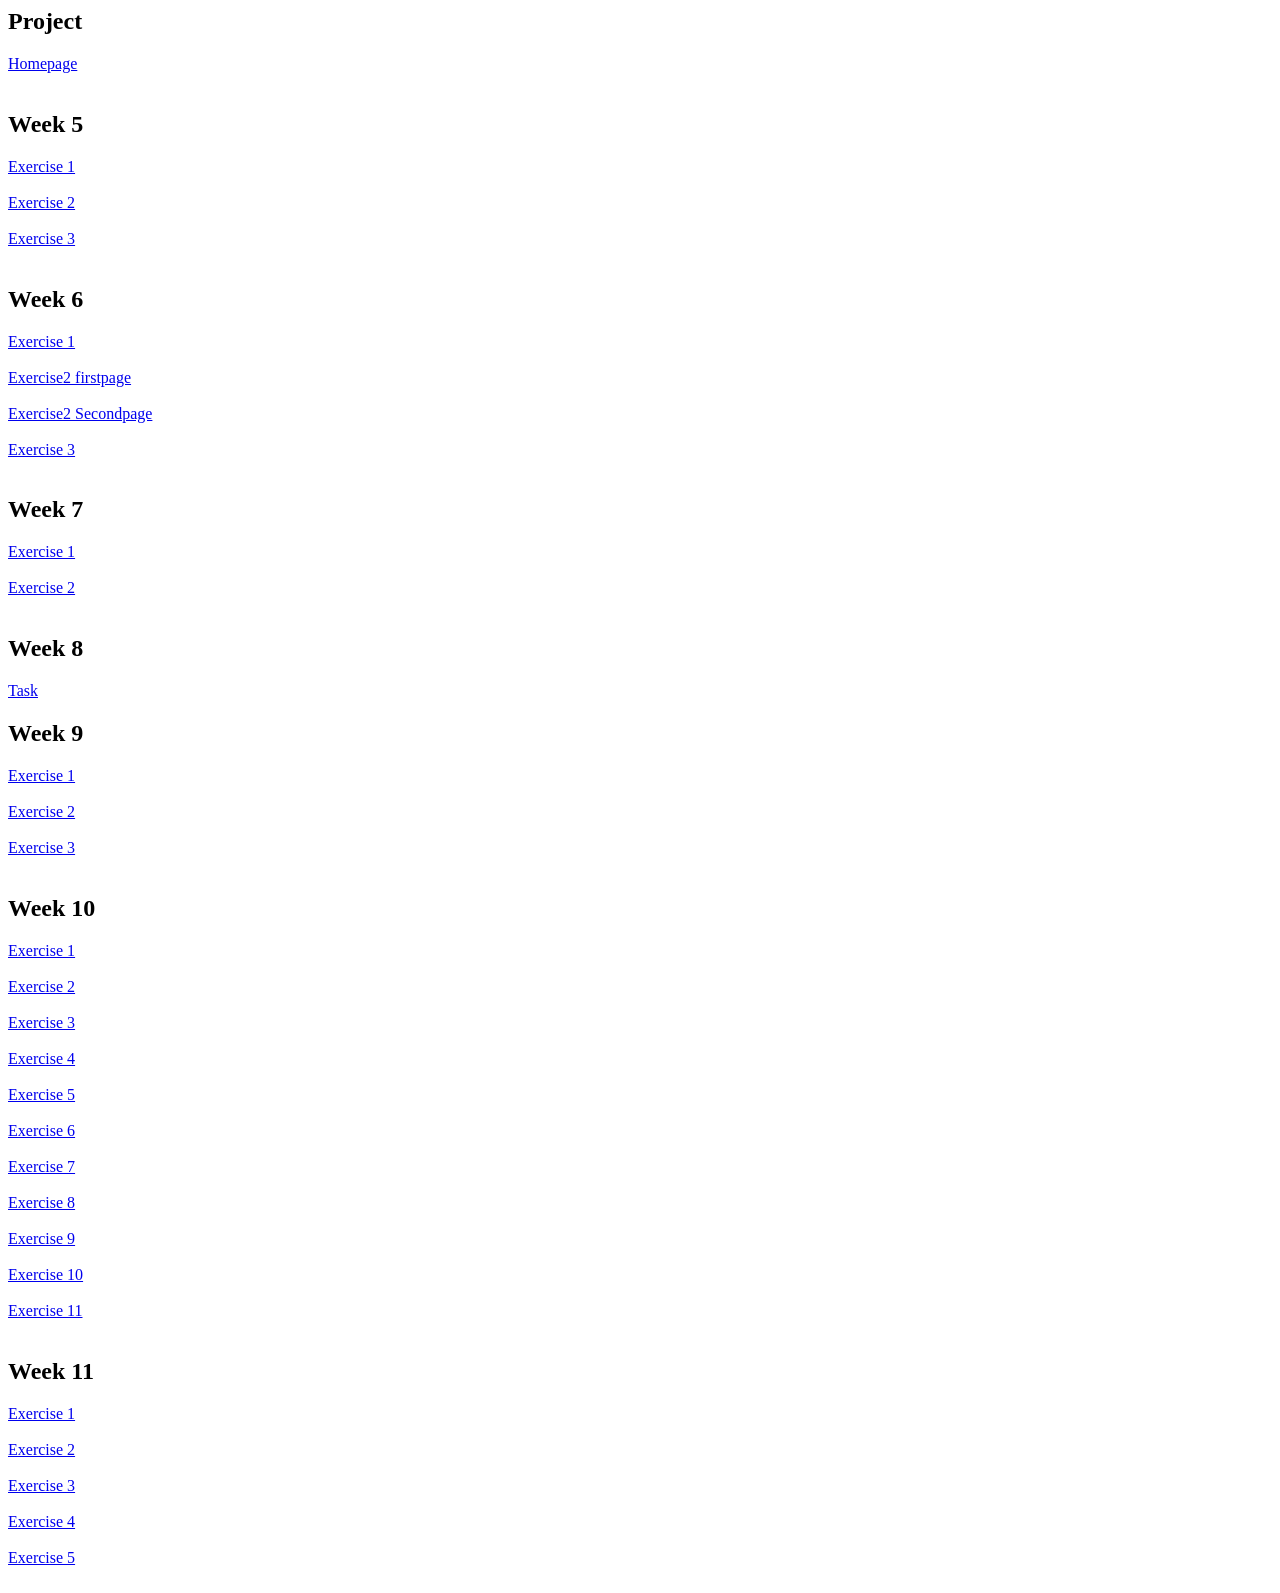
<file: index.html>
<html>
    <body>
        <TITLE>Portfolio</TITLE>
        <h2> Project </h2>
        <a href="htmlproject/index.html">Homepage</a><br><br>
        <h2> Week 5</h2>
        <a href="week5/week5ex1.html">Exercise 1</a><br><br>
        <a href="week5/week5ex2.html">Exercise 2</a><br><br>
        <a href="week5/weeek5ex3.html">Exercise 3</a><br><br>
        <h2> Week 6</h2>
        <a href="week6/week6ex1.html">Exercise 1</a><br><br>
        <a href="week6/home.htmlwe6.html">Exercise2 firstpage</a><br><br>
        <a href="week6/about.html">Exercise2 Secondpage</a><br><BR>
        <a href="week6/table.html">Exercise 3</a><br><br>
        <h2> Week 7</h2>
        <a href="week7/week7ex1.html">Exercise 1</a><br><br>
        <a href="week7/week7ex2.html">Exercise 2</a><br><br>
        <h2> Week 8</h2>
        <a href="week8/index.html">Task </a>
        <h2> Week 9</h2>
        <a href="week9/1.html">Exercise 1</a><br><br>
        <a href="week9/2.html">Exercise 2</a><br><br>
        <a href="week9/3.html">Exercise 3</a><br><br>
        <h2> Week 10</h2>
        <a href="week10/1.html">Exercise 1</a><br><br>
        <a href="week10/2.html">Exercise 2</a><br><br>
        <a href="week10/3.html">Exercise 3</a><br><br>
        <a href="week10/4.html">Exercise 4</a><br><br>
        <a href="week10/5.html">Exercise 5</a><br><br>
        <a href="week10/6.html">Exercise 6</a><br><br>
        <a href="week10/7.html">Exercise 7</a><br><br>
        <a href="week10/8.html">Exercise 8</a><br><br>
        <a href="week10/9.html">Exercise 9</a><br><br>
        <a href="week10/10.html">Exercise 10</a><br><br>
        <a href="week10/11.html">Exercise 11</a><br><br>
        <h2> Week 11</h2>
        <a href="week11/1.html">Exercise 1</a><br><br>
        <a href="week11/2.html">Exercise 2</a><br><br>
        <a href="week11/3.html">Exercise 3</a><br><br>
        <a href="week11/4.html">Exercise 4</a><br><br>
        <a href="week11/5.html">Exercise 5</a><br><br>
        
    </body>
</html>
</file>
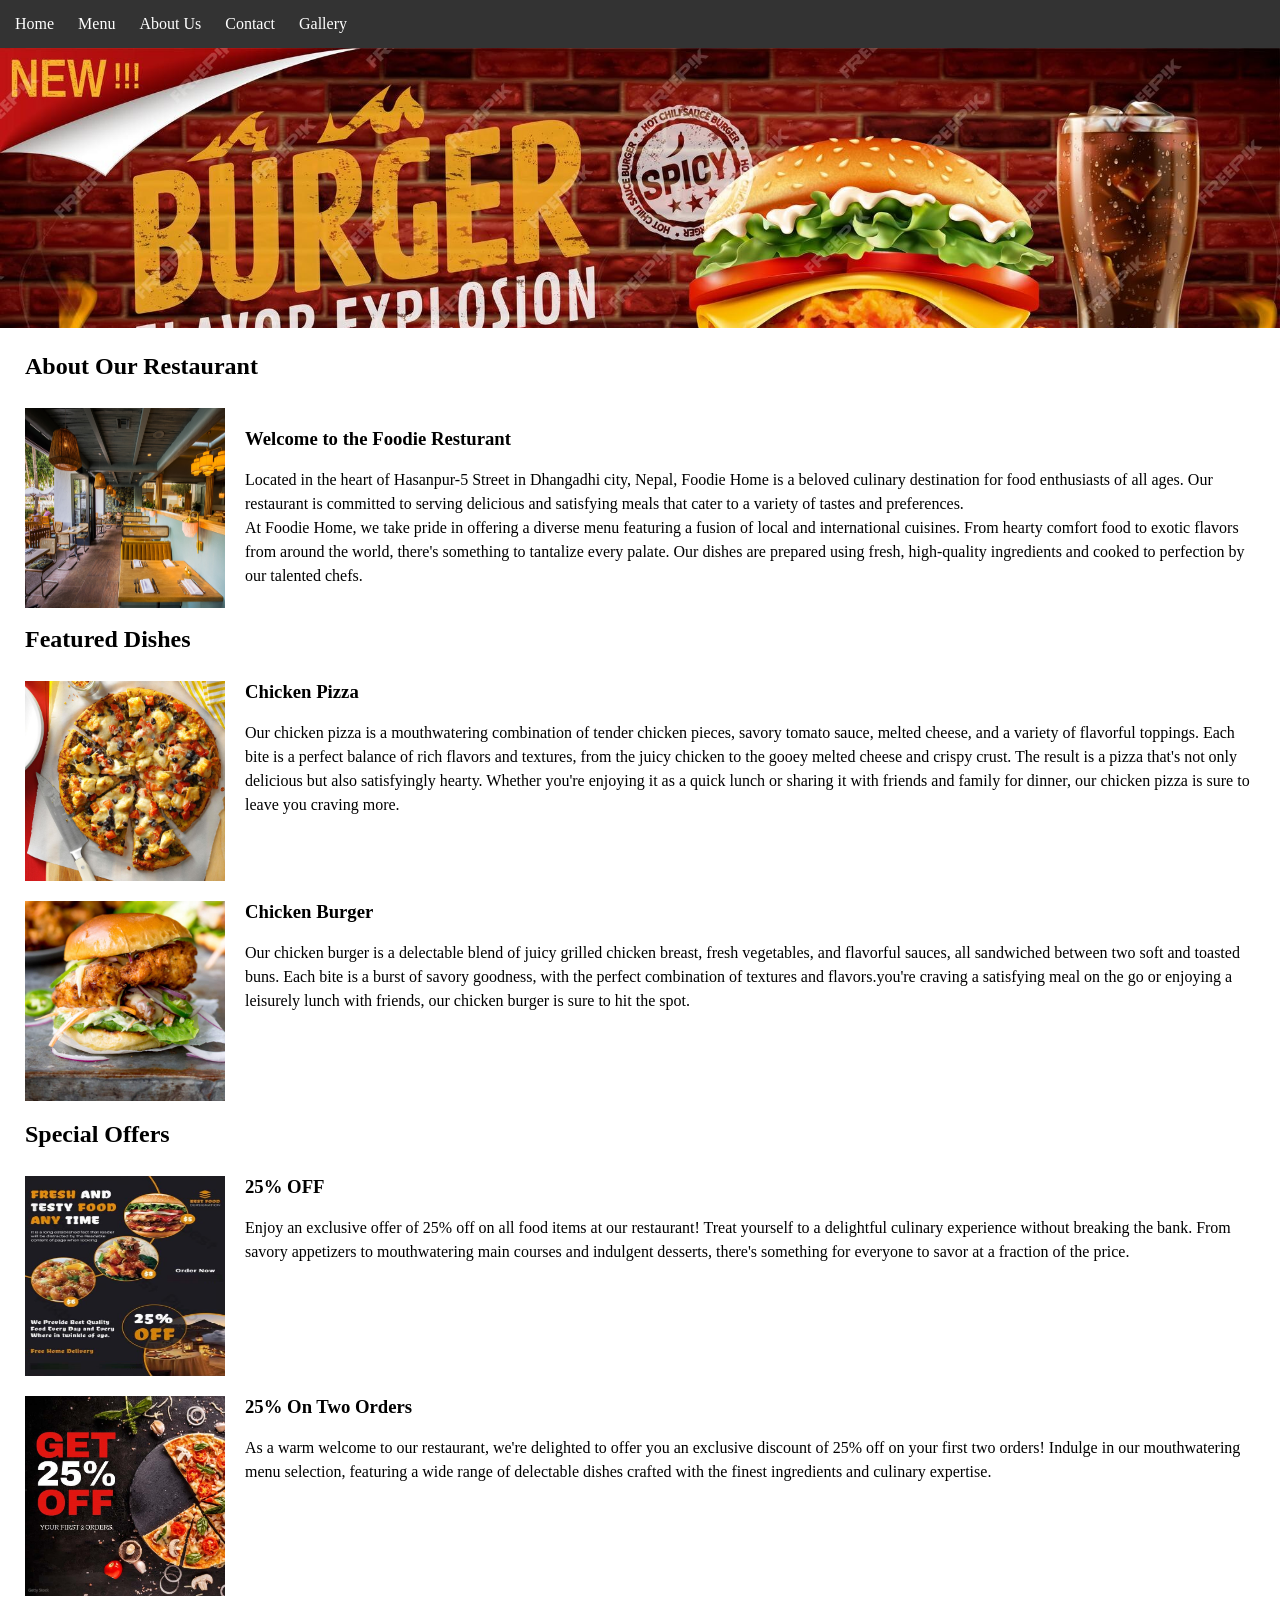
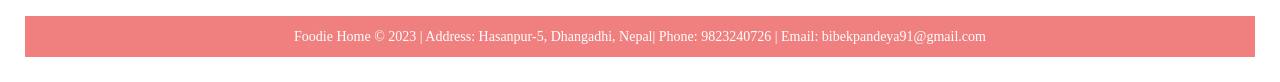
<file: htmlproject/index.html>
<!DOCTYPE html>
<html lang="en">
<head>
    <meta charset="UTF-8">
    <meta name="viewport" content="width=device-width, initial-scale=1.0">
    <title>Foodie Home</title>
    <link rel="stylesheet" href="styles.css"> <!-- Link to your CSS file -->
</head>
<body>

<!-- Navigation Bar -->
<nav>
    <ul>
        <li><a href="index.html">Home</a></li>
        <li><a href="menu.html">Menu</a></li>
        <li><a href="aboutUs.html">About Us</a></li>
        <li><a href="contact.html">Contact</a></li>
        <li><a href="gallery.html">Gallery</a></li>
    </ul>
</nav>

<!-- Banner with Welcome Message -->
<div class="banner">
</div>

<!-- Main content section -->
<div class="main-content">
    <h2>About Our Restaurant</h2><br>
    <div class="about-section">
        <img src="restaurant.jpeg" alt="Foodie Home Restaurant">
        <div class="about-text">
            <h3>Welcome to the Foodie Resturant</h3><br>
            <p>Located in the heart of Hasanpur-5 Street in Dhangadhi city, Nepal, Foodie Home is a beloved culinary destination for food enthusiasts of all ages. Our restaurant is committed to serving delicious and satisfying meals that cater to a variety of tastes and preferences.</p>
            <p>At Foodie Home, we take pride in offering a diverse menu featuring a fusion of local and international cuisines. From hearty comfort food to exotic flavors from around the world, there's something to tantalize every palate. Our dishes are prepared using fresh, high-quality ingredients and cooked to perfection by our talented chefs.</p>
        </div>
    </div><br>

 <h2>Featured Dishes</h2><br>
 <div class="dish">
    <img src="chicken.jpg" width="350" alt="Featured Dish 1">
    <div class="dish-details">
        <h3>Chicken Pizza</h3><br>
        <p>Our chicken pizza is a mouthwatering combination of tender chicken pieces, savory tomato sauce, melted cheese, and a variety of flavorful toppings. Each bite is a perfect balance of rich flavors and textures, from the juicy chicken to the gooey melted cheese and crispy crust.
            The result is a pizza that's not only delicious but also satisfyingly hearty. Whether you're enjoying it as a quick lunch or sharing it with friends and family for dinner, our chicken pizza is sure to leave you craving more.</p>
    </div>


    </div>
    <div class="dish">
        <img src="burger.jpg" width="350"alt="Featured Dish 2">
        <div class="dish-details">
            <h3>Chicken Burger</h3><br>
        <p >Our chicken burger is a delectable blend of juicy grilled chicken breast, fresh vegetables, and flavorful sauces, all sandwiched between two soft and toasted buns. Each bite is a burst of savory goodness, with the perfect combination of textures and flavors.you're craving a satisfying meal on the go or enjoying a leisurely lunch with friends, our chicken burger is sure to hit the spot.

        </p><br><br><br>
        </div>
    </div>
    
    <!-- Special Offers -->
    <h2>Special Offers</h2><br>
 <div class="special-offers">
    <div class="offer">
        <img src="discount1.jpg" alt="Offer 1">
        <div class="offer-text">
            <h3>25% OFF</h3><br>
            <p>Enjoy an exclusive offer of 25% off on all food items at our restaurant! Treat yourself to a delightful culinary experience without breaking the bank. From savory appetizers to mouthwatering main courses and indulgent desserts, there's something for everyone to savor at a fraction of the price.</p>
        </div>
    </div>
    <div class="offer">
        <img src="discount2.jpg" alt="Offer 2">
        <div class="offer-text">
            <h3>25% On Two Orders</h3><br>
            <p>As a warm welcome to our restaurant, we're delighted to offer you an exclusive discount of 25% off on your first two orders! Indulge in our mouthwatering menu selection, featuring a wide range of delectable dishes crafted with the finest ingredients and culinary expertise.</p>
        </div>
    </div>
    <!-- Add more offers as needed -->
 </div>

    

<!-- Footer -->
<footer>
    <p>Foodie Home &copy; 2023 | Address: Hasanpur-5, Dhangadhi, Nepal| Phone: 9823240726 | Email: bibekpandeya91@gmail.com</p>
</footer>

</body>
</html>
</file>
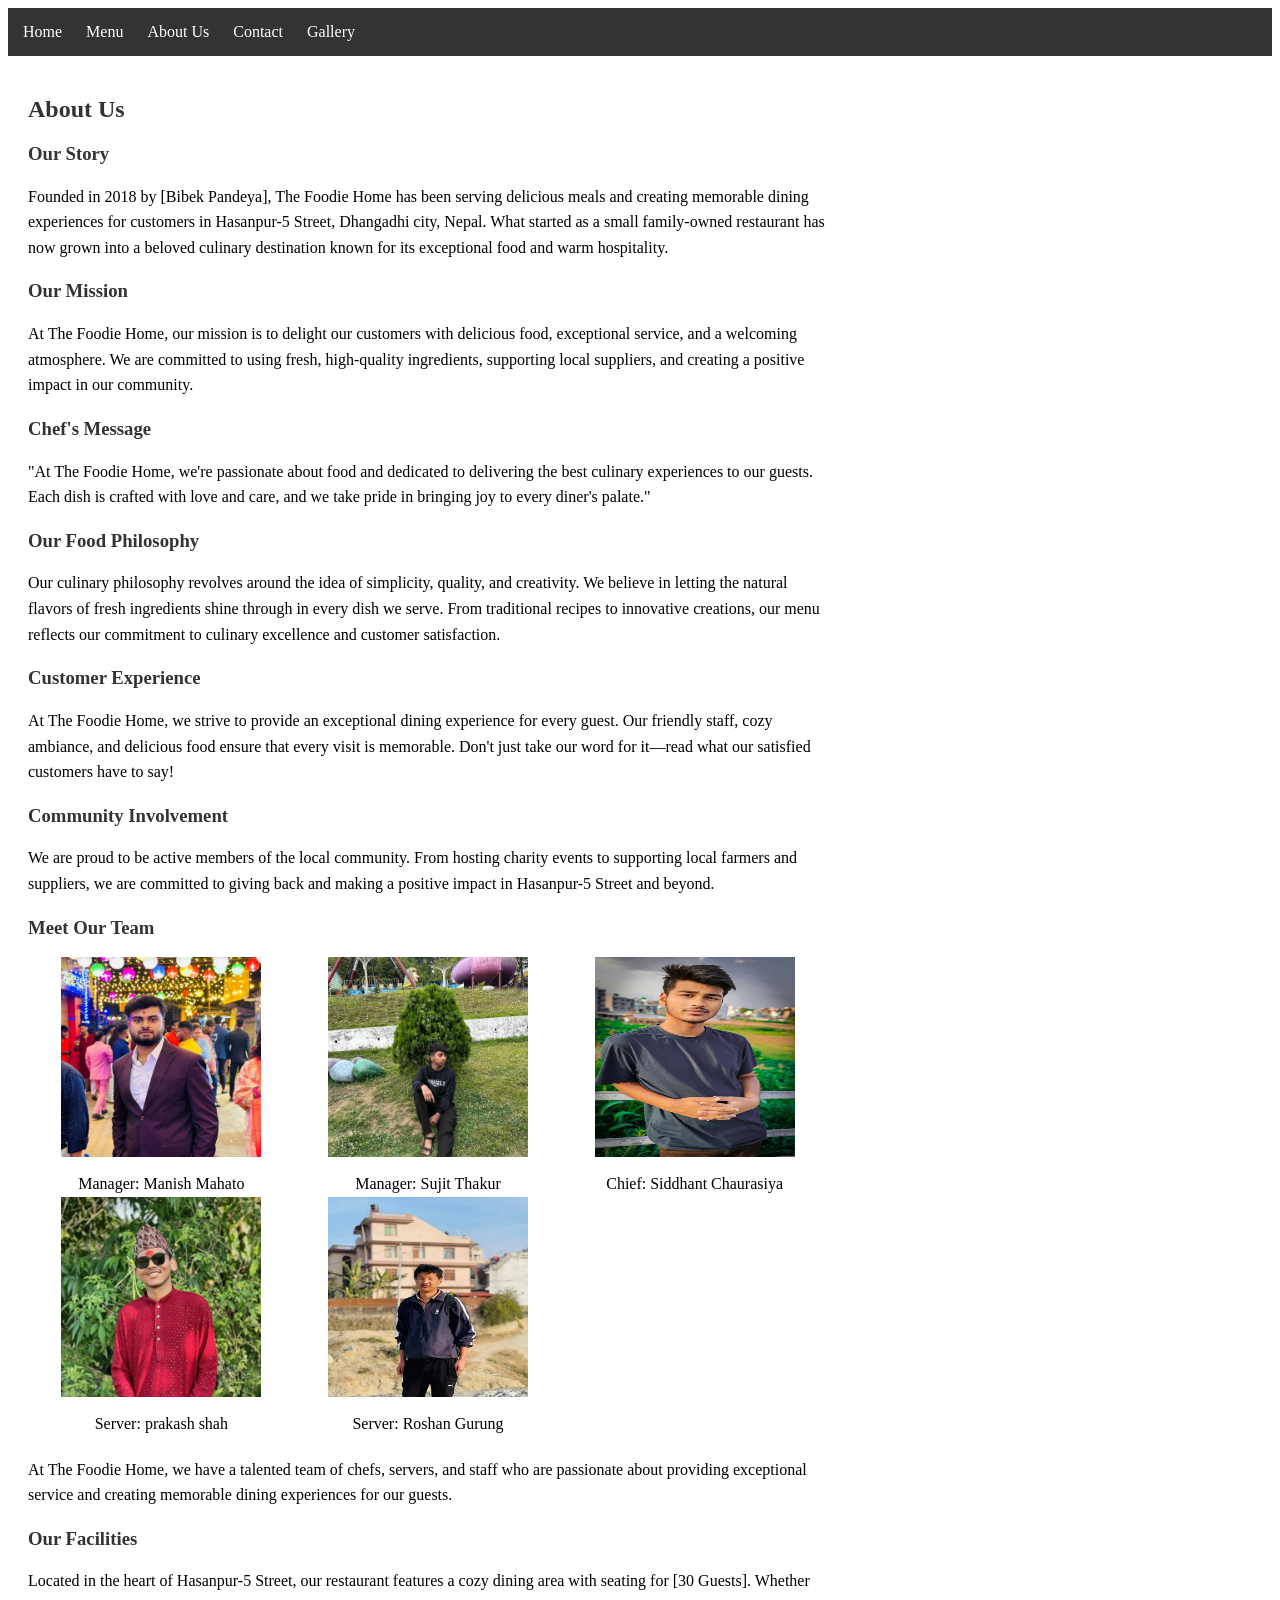
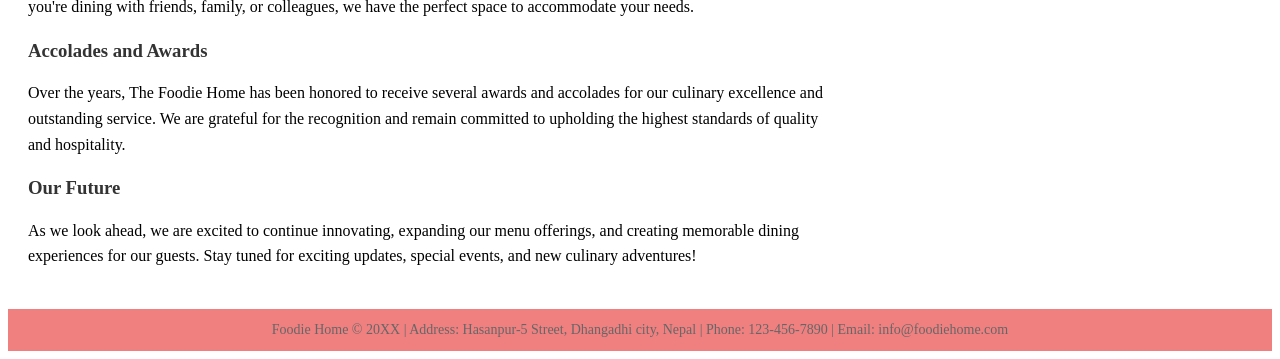
<file: htmlproject/aboutUs.html>
<!DOCTYPE html>
<html lang="en">
<head>
    <meta charset="UTF-8">
    <meta name="viewport" content="width=device-width, initial-scale=1.0">
    <title>About Us - The Foodie Home</title>
    <link rel="stylesheet" href="styles2.css"> <!-- Link to your CSS file -->
</head>
<nav>
    <ul>
        <li><a href="index.html">Home</a></li>
        <li><a href="menu.html">Menu</a></li>
        <li><a href="aboutUs.html">About Us</a></li>
        <li><a href="contact.html">Contact</a></li>
        <li><a href="gallery.html">Gallery</a></li>
    </ul>
</nav>

<body>
<!-- Main Content - About Us -->
<div class="main-content">
    <h2>About Us</h2>

    <!-- Restaurant Story -->
    <h3>Our Story</h3>
    <p>Founded in 2018 by [Bibek Pandeya], The Foodie Home has been serving delicious meals and creating memorable dining experiences for customers in Hasanpur-5 Street, Dhangadhi city, Nepal. What started as a small family-owned restaurant has now grown into a beloved culinary destination known for its exceptional food and warm hospitality.</p>

    <!-- Mission and Values -->
    <h3>Our Mission</h3>
    <p>At The Foodie Home, our mission is to delight our customers with delicious food, exceptional service, and a welcoming atmosphere. We are committed to using fresh, high-quality ingredients, supporting local suppliers, and creating a positive impact in our community.</p>

    <!-- Chef's Message -->
    <h3>Chef's Message</h3>
    <p>"At The Foodie Home, we're passionate about food and dedicated to delivering the best culinary experiences to our guests. Each dish is crafted with love and care, and we take pride in bringing joy to every diner's palate."</p>

    <!-- Food Philosophy -->
    <h3>Our Food Philosophy</h3>
    <p>Our culinary philosophy revolves around the idea of simplicity, quality, and creativity. We believe in letting the natural flavors of fresh ingredients shine through in every dish we serve. From traditional recipes to innovative creations, our menu reflects our commitment to culinary excellence and customer satisfaction.</p>

    <!-- Customer Experience -->
    <h3>Customer Experience</h3>
    <p>At The Foodie Home, we strive to provide an exceptional dining experience for every guest. Our friendly staff, cozy ambiance, and delicious food ensure that every visit is memorable. Don't just take our word for it—read what our satisfied customers have to say!</p>
    <!-- Testimonials can be included here -->

    <!-- Community Involvement -->
    <h3>Community Involvement</h3>
    <p>We are proud to be active members of the local community. From hosting charity events to supporting local farmers and suppliers, we are committed to giving back and making a positive impact in Hasanpur-5 Street and beyond.</p>

    <!-- Team Members -->
    <!-- Team Members -->
 <!-- Team Members -->
<h3>Meet Our Team</h3>
 <div class="team-members">
    <div class="team-row">
        <div class="team-member">
            <img src="manish.jpg" alt="Manager: Manish Mahato">
            <p>Manager: Manish Mahato</p>
        </div>
        <div class="team-member">
            <img src="sujit.jpg" alt="Manager: Sujit Thakur">
            <p>Manager: Sujit Thakur</p>
        </div>
        <div class="team-member">
            <img src="siddhant.jpg" alt="Chief: Siddhant Chaurasiya">
            <p>Chief: Siddhant Chaurasiya</p>
        </div>
        <div class="team-member">
            <img src="prakash.jpg" alt="Chief:prakash shah">
            <p>Server: prakash shah</p>
        </div>
        <div class="team-member">
            <img src="roshan.jpg" alt="Chief: Roshan Gurung">
            <p>Server: Roshan Gurung</p>
        </div>
    </div>
    <!-- Add more team rows as needed -->

    <!-- Add more team members as needed -->
   <p>At The Foodie Home, we have a talented team of chefs, servers, and staff who are passionate about providing exceptional service and creating memorable dining experiences for our guests.</p>
    <!-- Team members can be introduced here -->
 </div>
    <!-- Restaurant Facilities -->
    <h3>Our Facilities</h3>
    <p>Located in the heart of Hasanpur-5 Street, our restaurant features a cozy dining area with seating for [30 Guests]. Whether you're dining with friends, family, or colleagues, we have the perfect space to accommodate your needs.</p>

    <!-- Accolades and Awards -->
    <h3>Accolades and Awards</h3>
    <p>Over the years, The Foodie Home has been honored to receive several awards and accolades for our culinary excellence and outstanding service. We are grateful for the recognition and remain committed to upholding the highest standards of quality and hospitality.</p>

    <!-- Future Plans -->
    <h3>Our Future</h3>
    <p>As we look ahead, we are excited to continue innovating, expanding our menu offerings, and creating memorable dining experiences for our guests. Stay tuned for exciting updates, special events, and new culinary adventures!</p>
</div>

<!-- Footer -->
<footer>
    <p>Foodie Home &copy; 20XX | Address: Hasanpur-5 Street, Dhangadhi city, Nepal | Phone: 123-456-7890 | Email: info@foodiehome.com</p>
</footer>

</body>
</html>
</file>
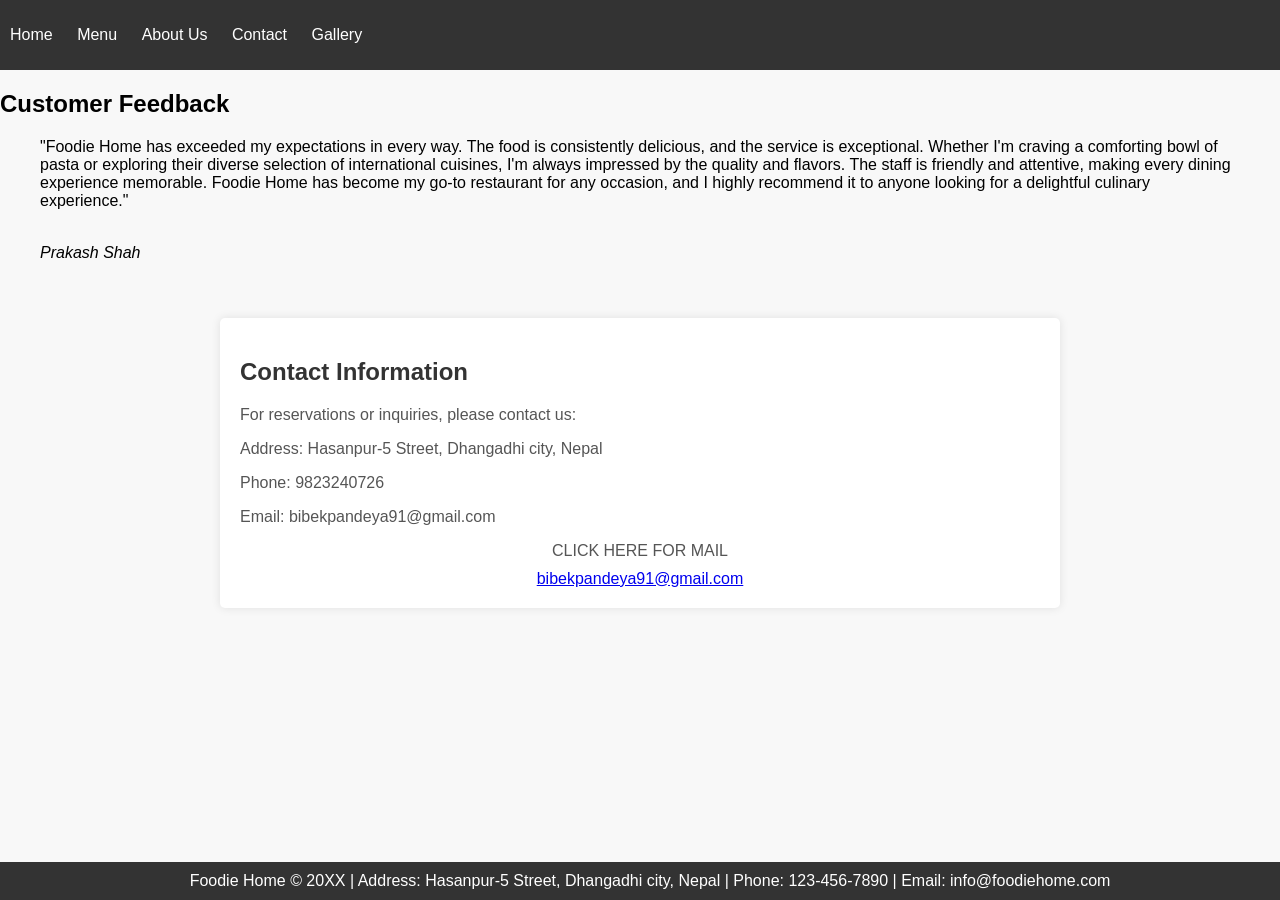
<file: htmlproject/contact.html>
<!DOCTYPE html>
<html lang="en">
<head>
    <meta charset="UTF-8">
    <meta name="viewport" content="width=device-width, initial-scale=1.0">
    <title>Contact Us - The Foodie Home</title>
    <link rel="stylesheet" href="styles4.css"> <!-- Link to your CSS file -->
</head>
<body>
    <nav>
        <ul>
            <li><a href="index.html">Home</a></li>
            <li><a href="menu.html">Menu</a></li>
            <li><a href="aboutUs.html">About Us</a></li>
            <li><a href="contact.html">Contact</a></li>
            <li><a href="gallery.html">Gallery</a></li>
        </ul>
    </nav>
    <h2>Customer Feedback</h2>
    <blockquote>
        <p>"Foodie Home has exceeded my expectations in every way. The food is consistently delicious, and the service is exceptional. Whether I'm craving a comforting bowl of pasta or exploring their diverse selection of international cuisines, I'm always impressed by the quality and flavors. The staff is friendly and attentive, making every dining experience memorable. Foodie Home has become my go-to restaurant for any occasion, and I highly recommend it to anyone looking for a delightful culinary experience."</p><br>
        <cite> Prakash Shah</cite><br><br><br>
    </blockquote>
    <!-- Main Content - Contact Information -->
    <div class="main-content">
        <h2>Contact Information</h2>
        <p>For reservations or inquiries, please contact us:</p>
        <p>Address: Hasanpur-5 Street, Dhangadhi city, Nepal</p>
        <p>Phone: 9823240726</p>
        <p>Email: bibekpandeya91@gmail.com</p>
        <style>
            .center {
              text-align: center;
            }
          </style>
          </head>
          <body>
            <div class="center">
                <p>CLICK HERE FOR MAIL</p>
              <a href="mailto:bibekpandeya91@gmail.com">bibekpandeya91@gmail.com</a>
            </div>
          </body>
    </div>


    <!-- Footer -->
    <footer>
        <p>Foodie Home &copy; 20XX | Address: Hasanpur-5 Street, Dhangadhi city, Nepal | Phone: 123-456-7890 | Email: info@foodiehome.com</p>
    </footer>
</body>
</html>
</file>
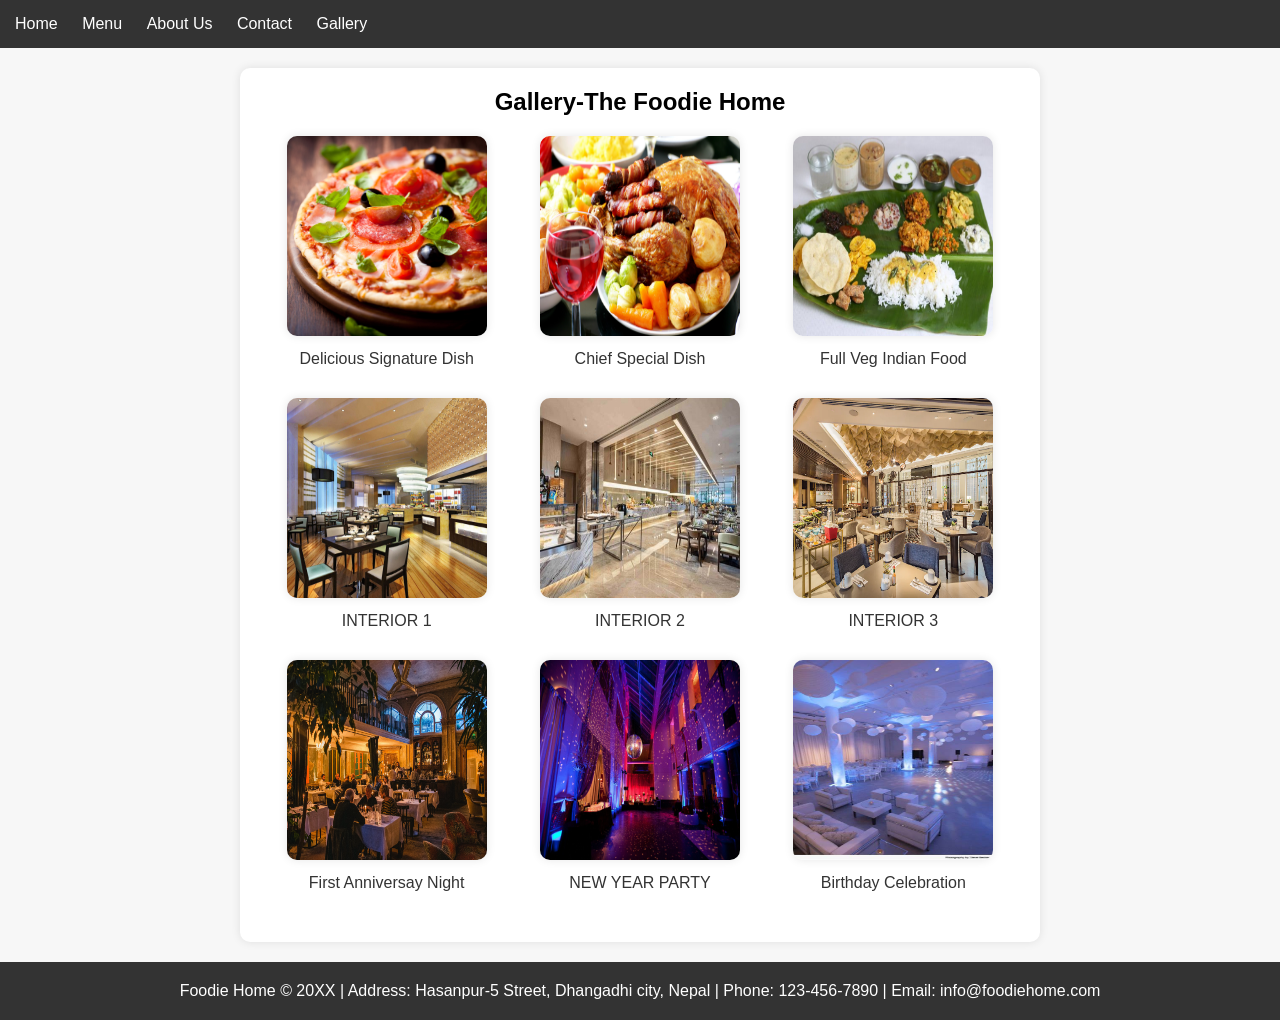
<file: htmlproject/gallery.html>
<!DOCTYPE html>
<html lang="en">
<head>
    <meta charset="UTF-8">
    <meta name="viewport" content="width=device-width, initial-scale=1.0">
    <title>Gallery - The Foodie Home</title>
    <link rel="stylesheet" href="styles3.css"> <!-- Link to your CSS file -->
</head>
<body>
    <nav>
        <ul>
            <li><a href="index.html">Home</a></li>
            <li><a href="menu.html">Menu</a></li>
            <li><a href="aboutUs.html">About Us</a></li>
            <li><a href="contact.html">Contact</a></li>
            <li><a href="gallery.html">Gallery</a></li>
        </ul>
    </nav>
<!-- Main Content - Gallery -->
<div class="main-content">
    <h2> Gallery-The Foodie Home </h2>

    <!-- Gallery Images -->
    <div class="gallery">
        <div class="gallery-item">
            <img src="gallery1.jpeg" alt="Food Image 1">
            <p>Delicious Signature Dish</p>
        </div>
        <div class="gallery-item">
            <img src="gallery2.webp" alt="Food Image 2">
            <p>Chief Special Dish</p>
        </div>
        <div class="gallery-item">
            <img src="gallery3veg.jpg" alt="Food Image 2">
            <p>Full Veg Indian Food</p>
        </div>
        <div class="gallery-item">
            <img src="interior1.jpg" alt="Food Image 1">
            <p>INTERIOR 1</p>
        </div>
        <div class="gallery-item">
            <img src="interior2.jpeg" alt="Food Image 1">
            <p>INTERIOR 2</p>
        </div>
        <div class="gallery-item">
            <img src="interior3.webp" alt="Food Image 1">
            <p>INTERIOR 3</p>
        </div>
        <div class="gallery-item">
            <img src="anniversary.avif" alt="Food Image 1">
            <p>First Anniversay Night</p>
        </div>
        <div class="gallery-item">
            <img src="Newyear.jpeg" alt="Food Image 1">
            <p>NEW YEAR PARTY</p>
        </div>
        <div class="gallery-item">
            <img src="birthday.jpeg" alt="Food Image 1">
            <p>Birthday Celebration</p>
        </div>
        <!-- Add more gallery items as needed -->
    </div>
</div>

<!-- Footer -->
<footer>
    <p>Foodie Home &copy; 20XX | Address: Hasanpur-5 Street, Dhangadhi city, Nepal | Phone: 123-456-7890 | Email: info@foodiehome.com</p>
</footer>

</body>
</html>
</file>
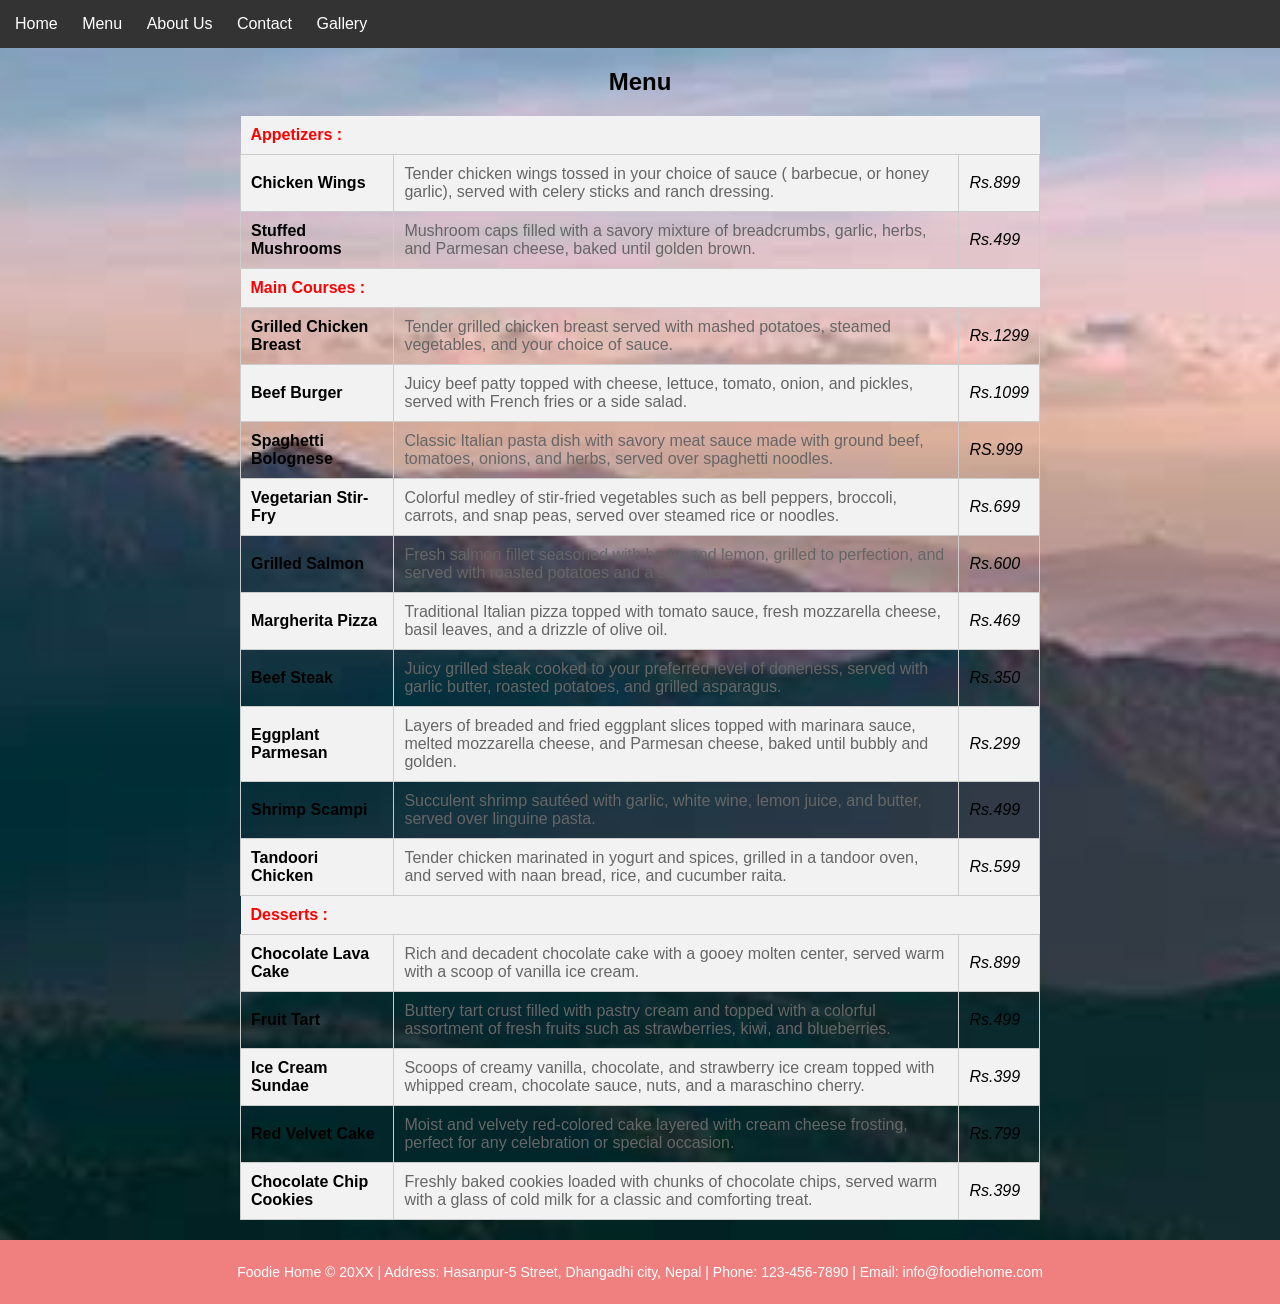
<file: htmlproject/menu.html>
<!DOCTYPE html>
<html lang="en">
<head>
    <meta charset="UTF-8">
    <meta name="viewport" content="width=device-width, initial-scale=1.0">
    <title>Menu - The Foodie Home</title>
    <link rel="stylesheet" href="styles1.css"> <!-- Link to your CSS file -->
</head>
<body>
    <nav>
        <ul>
            <li><a href="index.html">Home</a></li>
            <li><a href="menu.html">Menu</a></li>
            <li><a href="aboutUs.html">About Us</a></li>
            <li><a href="contact.html">Contact</a></li>
            <li><a href="gallery.html">Gallery</a></li>
        </ul>
    </nav>
    
<!-- Main Content - Menu -->
<div class="main-content">
    <h2>Menu</h2>

    <!-- Menu Table -->
    <table class="menu-table">
        <!-- Appetizers -->
        <tr>
            <th colspan="3">Appetizers :</th>
        </tr>
        <tr>
            <td class="item-name">Chicken Wings</td>
            <td class="item-description">Tender chicken wings tossed in your choice of sauce ( barbecue, or honey garlic), served with celery sticks and ranch dressing.</td>
            <td class="item-price">Rs.899</td>
        </tr>
        <tr>
            <td class="item-name">Stuffed Mushrooms</td>
            <td class="item-description">Mushroom caps filled with a savory mixture of breadcrumbs, garlic, herbs, and Parmesan cheese, baked until golden brown.</td>
            <td class="item-price">Rs.499</td>
        </tr>
        <!-- Main Courses -->
        <tr>
            <th colspan="3">Main Courses :</th>
        </tr>
        <tr>
        <td class="item-name">Grilled Chicken Breast</td>
            <td class="item-description">Tender grilled chicken breast served with mashed potatoes, steamed vegetables, and your choice of sauce.</td>
            <td class="item-price">Rs.1299</td>
        </tr>

        <tr>
            <td class="item-name">Beef Burger</td>
            <td class="item-description">Juicy beef patty topped with cheese, lettuce, tomato, onion, and pickles, served with French fries or a side salad.</td>
            <td class="item-price">Rs.1099</td>
        </tr>
        <tr>
         <td class="item-name">Spaghetti Bolognese</td>
            <td class="item-description">Classic Italian pasta dish with savory meat sauce made with ground beef, tomatoes, onions, and herbs, served over spaghetti noodles.</td>
            <td class="item-price">RS.999</td>
         </tr>
        <tr>
            <td class="item-name">Vegetarian Stir-Fry</td>
            <td class="item-description">Colorful medley of stir-fried vegetables such as bell peppers, broccoli, carrots, and snap peas, served over steamed rice or noodles.</td>
            <td class="item-price">Rs.699</td>
         </tr>
         <tr>
            <td class="item-name">Grilled Salmon</td>
            <td class="item-description">Fresh salmon fillet seasoned with herbs and lemon, grilled to perfection, and served with roasted potatoes and a side salad.</td>
            <td class="item-price">Rs.600</td>
         </tr>
         <tr>
            <td class="item-name">Margherita Pizza</td>
            <td class="item-description">Traditional Italian pizza topped with tomato sauce, fresh mozzarella cheese, basil leaves, and a drizzle of olive oil.</td>
            <td class="item-price">Rs.469</td>
         </tr>
         <tr>
            <td class="item-name">Beef Steak</td>
            <td class="item-description">Juicy grilled steak cooked to your preferred level of doneness, served with garlic butter, roasted potatoes, and grilled asparagus.</td>
            <td class="item-price">Rs.350</td>
         </tr>
         <tr>
            <td class="item-name">Eggplant Parmesan</td>
            <td class="item-description">Layers of breaded and fried eggplant slices topped with marinara sauce, melted mozzarella cheese, and Parmesan cheese, baked until bubbly and golden.</td>
            <td class="item-price">Rs.299</td>
         </tr>
         <tr>
            <td class="item-name">Shrimp Scampi</td>
            <td class="item-description">Succulent shrimp sautéed with garlic, white wine, lemon juice, and butter, served over linguine pasta.</td>
            <td class="item-price">Rs.499</td>
         </tr>
         <tr>
            <td class="item-name">Tandoori Chicken</td>
            <td class="item-description">Tender chicken marinated in yogurt and spices, grilled in a tandoor oven, and served with naan bread, rice, and cucumber raita.</td>
            <td class="item-price">Rs.599</td>
         </tr>
        <!-- Desserts -->
        <tr>
            <th colspan="3">Desserts :</th>
        </tr>
        <tr>
            <td class="item-name">Chocolate Lava Cake</td>
            <td class="item-description">Rich and decadent chocolate cake with a gooey molten center, served warm with a scoop of vanilla ice cream.</td>
            <td class="item-price">Rs.899</td>
        </tr>
        <tr>
            <td class="item-name">Fruit Tart</td>
            <td class="item-description">Buttery tart crust filled with pastry cream and topped with a colorful assortment of fresh fruits such as strawberries, kiwi, and blueberries.</td>
            <td class="item-price">Rs.499</td>
        </tr>
        <tr>
            <td class="item-name">Ice Cream Sundae</td>
            <td class="item-description">Scoops of creamy vanilla, chocolate, and strawberry ice cream topped with whipped cream, chocolate sauce, nuts, and a maraschino cherry.</td>
            <td class="item-price">Rs.399</td>
        </tr>
        <tr>
            <td class="item-name">Red Velvet Cake</td>
            <td class="item-description">Moist and velvety red-colored cake layered with cream cheese frosting, perfect for any celebration or special occasion.</td>
            <td class="item-price">Rs.799</td>
        </tr>
        <tr>
            <td class="item-name">Chocolate Chip Cookies</td>
            <td class="item-description">Freshly baked cookies loaded with chunks of chocolate chips, served warm with a glass of cold milk for a classic and comforting treat.</td>
            <td class="item-price">Rs.399</td>
        </tr>
    </table>
</div>
</body>
</html>
<footer>
    <p>Foodie Home &copy; 20XX | Address: Hasanpur-5 Street, Dhangadhi city, Nepal | Phone: 123-456-7890 | Email: info@foodiehome.com</p>
</footer>
</file>
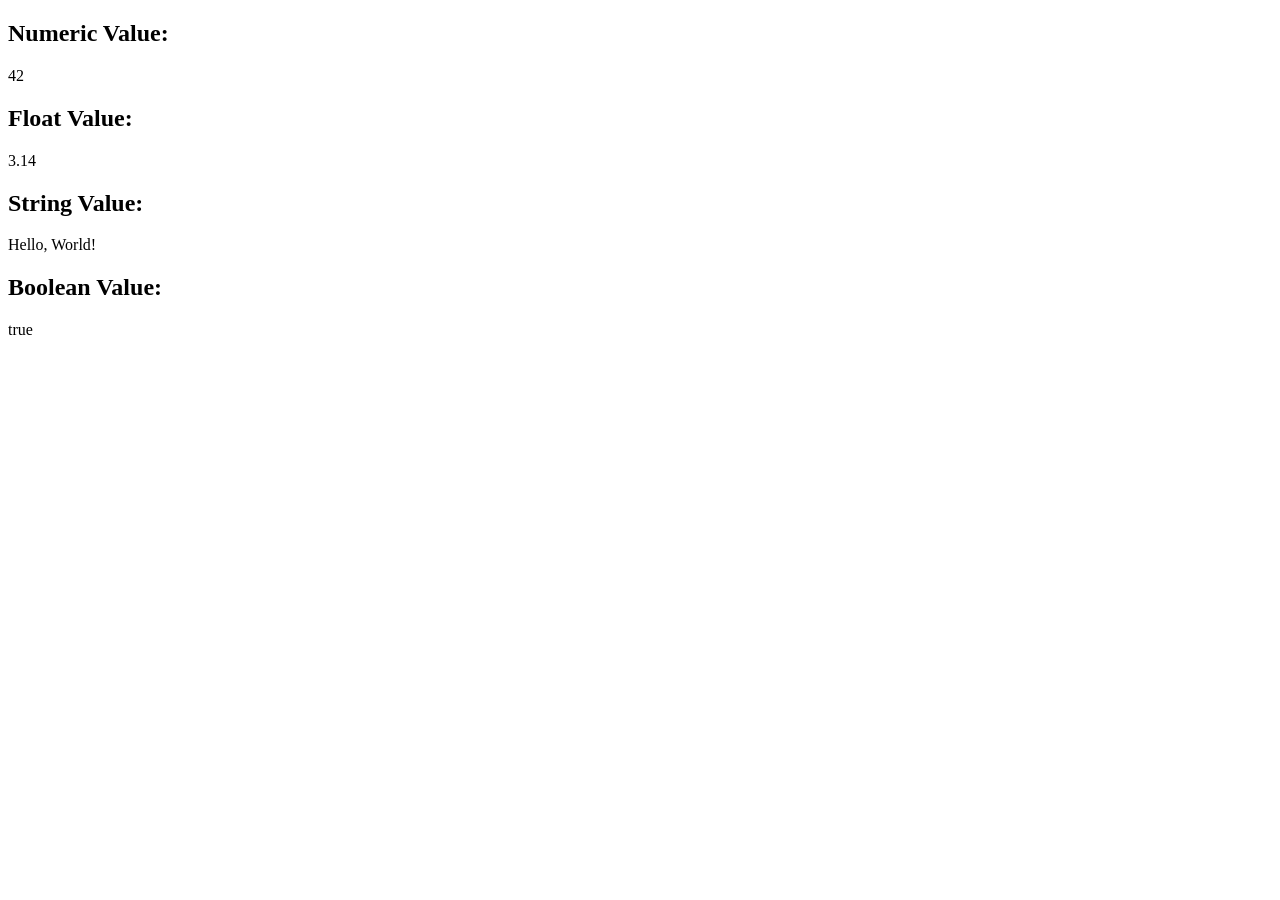
<file: week10/1.html>
<!DOCTYPE html>
<html lang="en">
<head>
  <meta charset="UTF-8">
  <meta name="viewport" content="width=device-width, initial-scale=1.0">
  <title>JavaScript Variables</title>
</head>
<body>
  <script>
    // Define variables of different data types
    var numericValue = 42;
    var floatValue = 3.14;
    var stringValue = "Hello, World!";
    var booleanValue = true;

    // Display variables using document.write()
    document.write("<h2>Numeric Value: </h2>");
    document.write("<p>" + numericValue + "</p>");

    document.write("<h2>Float Value: </h2>");
    document.write("<p>" + floatValue + "</p>");

    document.write("<h2>String Value: </h2>");
    document.write("<p>" + stringValue + "</p>");

    document.write("<h2>Boolean Value: </h2>");
    document.write("<p>" + booleanValue + "</p>");
  </script>
</body>
</html>
</file>
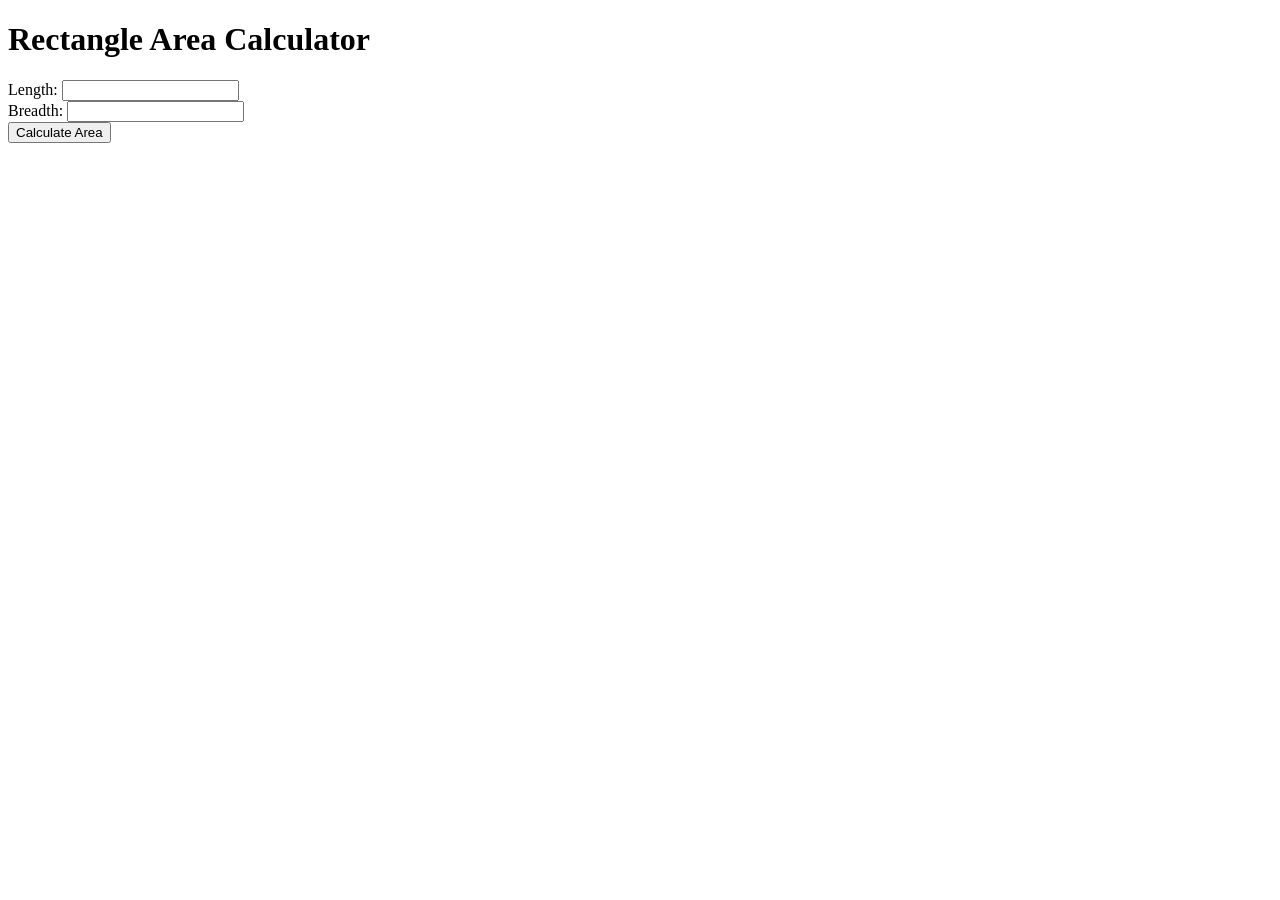
<file: week10/10.html>
<!DOCTYPE html>
<html lang="en">
<head>
    <meta charset="UTF-8">
    <meta name="viewport" content="width=device-width, initial-scale=1.0">
    <title>Rectangle Area Calculator</title>
</head>
<body>

<h1>Rectangle Area Calculator</h1>

<form id="rectangleForm">
    <label for="length">Length:</label>
    <input type="number" id="lengthInput" required>
    <br>
    <label for="breadth">Breadth:</label>
    <input type="number" id="breadthInput" required>
    <br>
    <button type="button" onclick="calculateArea()">Calculate Area</button>
</form>

<p id="result"></p>

<script>
function calculateRectangleArea(length, breadth) {
    if (length <= 0 || breadth <= 0) {
        return "Invalid input: Length and breadth must be positive numbers.";
    }
    
    const area = length * breadth;
    return area;
}

function calculateArea() {
    const length = parseFloat(document.getElementById('lengthInput').value);
    const breadth = parseFloat(document.getElementById('breadthInput').value);

    const resultElement = document.getElementById('result');
    
    if (isNaN(length) || isNaN(breadth)) {
        resultElement.textContent = "Please enter valid numbers for length and breadth.";
        return;
    }

    const area = calculateRectangleArea(length, breadth);
    resultElement.textContent = `Area of rectangle: ${area}`;
}
</script>

</body>
</html>
</file>
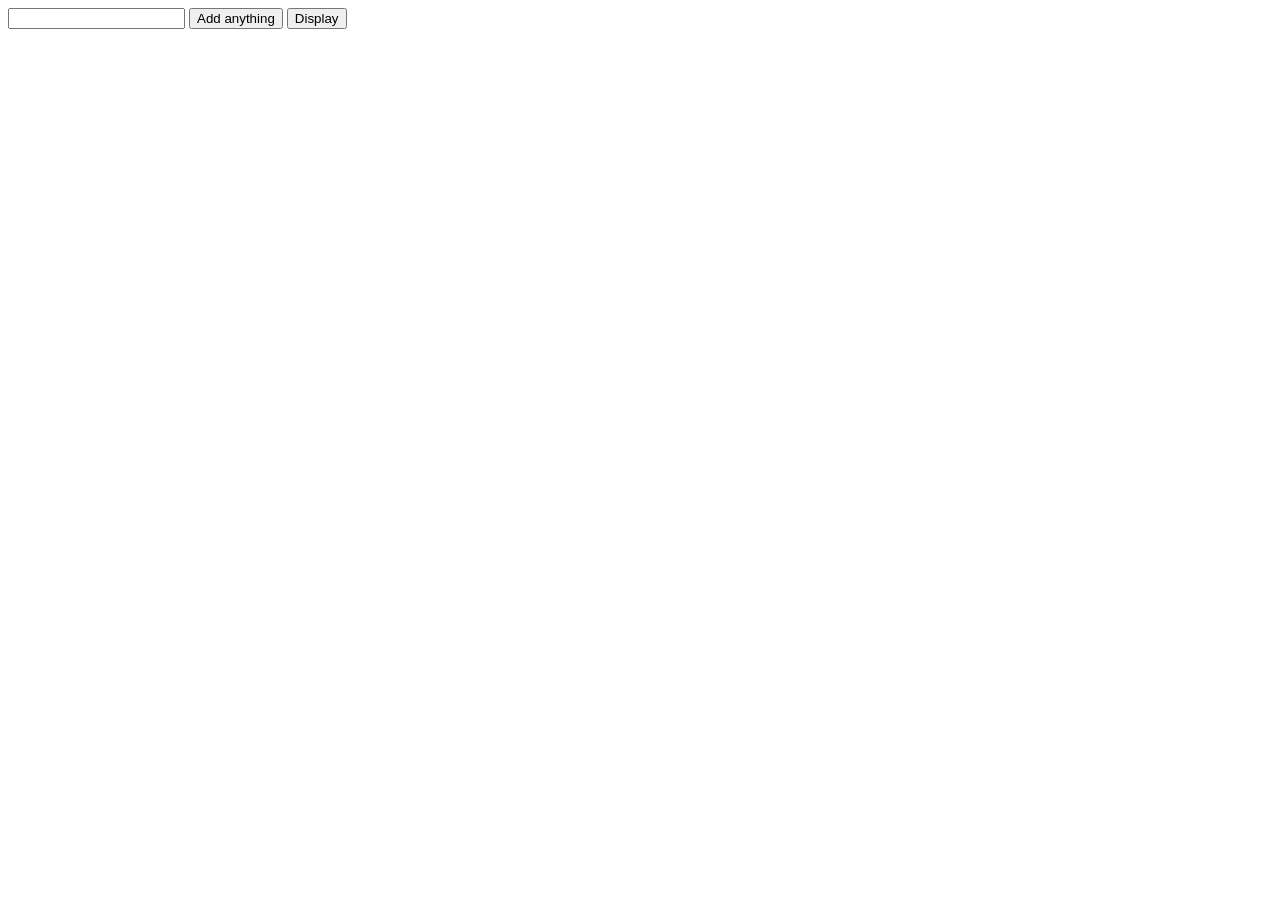
<file: week10/11.html>
<!DOCTYPE html>
<html lang="en">
<head>
  <meta charset="UTF-8">
  <meta name="viewport" content="width=device-width, initial-scale=1.0">
  <title>Add Items to Array</title>
</head>
<body>
  <input type="text" id="text1">
  <input type="button" id="button1" value="Add anything" onclick="add_item_to_array()">
  <input type="button" id="button2" value="Display" onclick="display_array()">
  <div id="Result"></div>

  <script>
    var array = []; // Define an empty array to store items
    var x = 0; // Initialize index variable

    function add_item_to_array() {
      array[x] = document.getElementById("text1").value;
      alert("Element: " + array[x] + " Added at index " + x);
      x++;
      document.getElementById("text1").value = "";
    }

    function display_array() {
      var e = "<hr/>";
      for (var y = 0; y < array.length; y++) {
        e += "Element " + y + " = " + array[y] + "<br/>";
      }
      document.getElementById("Result").innerHTML = e;
    }
  </script>
</body>
</html>
</file>
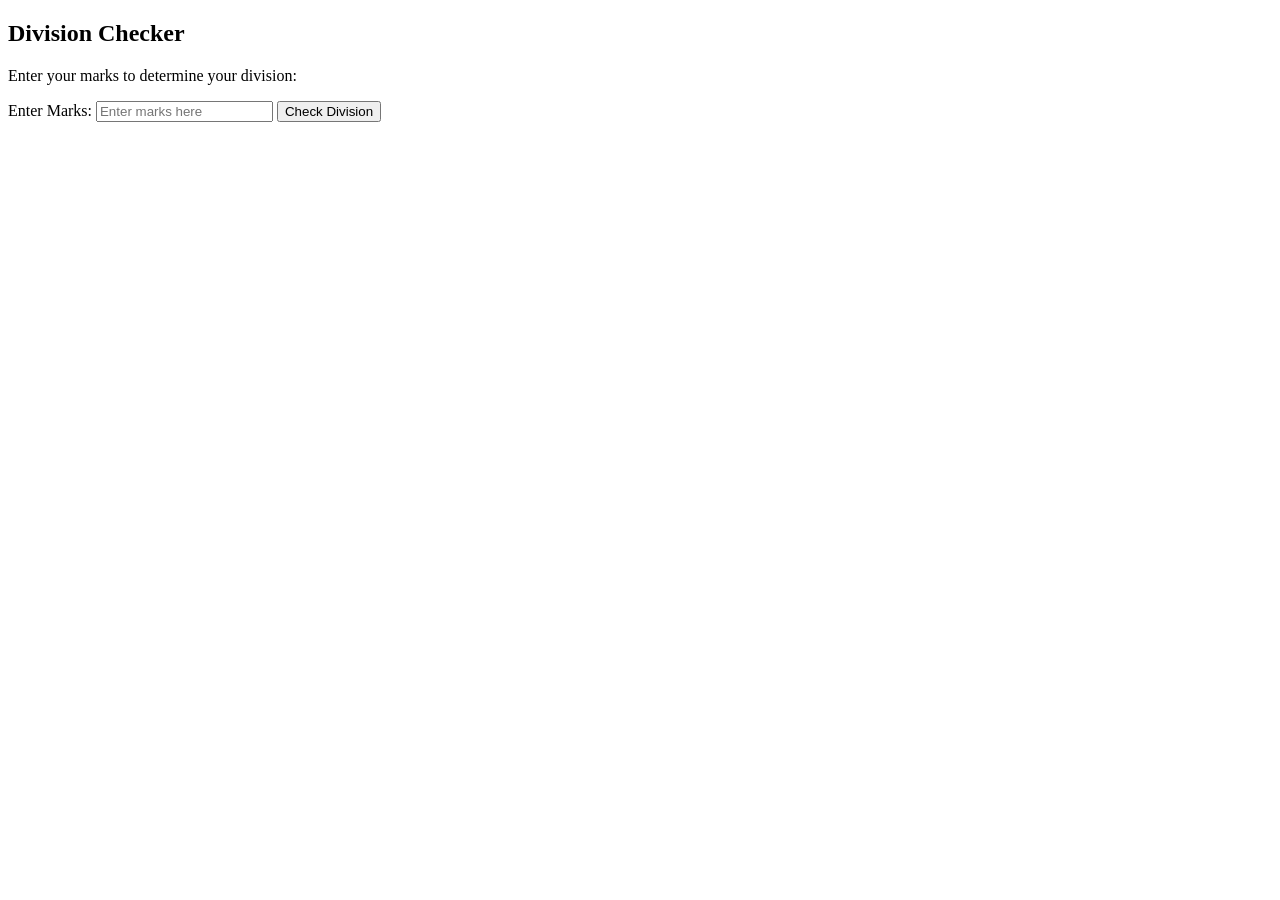
<file: week10/3.html>
<!DOCTYPE html>
<html lang="en">
<head>
  <meta charset="UTF-8">
  <meta name="viewport" content="width=device-width, initial-scale=1.0">
  <title>Division Checker</title>
</head>
<body>
  <h2>Division Checker</h2>
  <p>Enter your marks to determine your division:</p>
  
  <!-- Input field for the user to enter their marks -->
  <label for="marksInput">Enter Marks:</label>
  <input type="number" id="marksInput" placeholder="Enter marks here">
  <button onclick="checkDivision()">Check Division</button>

  <script>
    function checkDivision() {
      // Get the input value
      var marks = parseFloat(document.getElementById("marksInput").value);

      // Check the conditions using if...else if...else statements
      if (!isNaN(marks) && marks >= 0 && marks <= 100) {
        if (marks >= 80 && marks <= 100) {
          alert("Distinction");
        } else if (marks >= 60 && marks < 80) {
          alert("First Division");
        } else if (marks >= 50 && marks < 60) {
          alert("Second Division");
        } else if (marks >= 40 && marks < 50) {
          alert("Third Division");
        } else {
          alert("Fail");
        }
      } else {
        alert("Please enter a valid mark between 0 and 100.");
      }
    }
  </script>
</body>
</html>
</file>
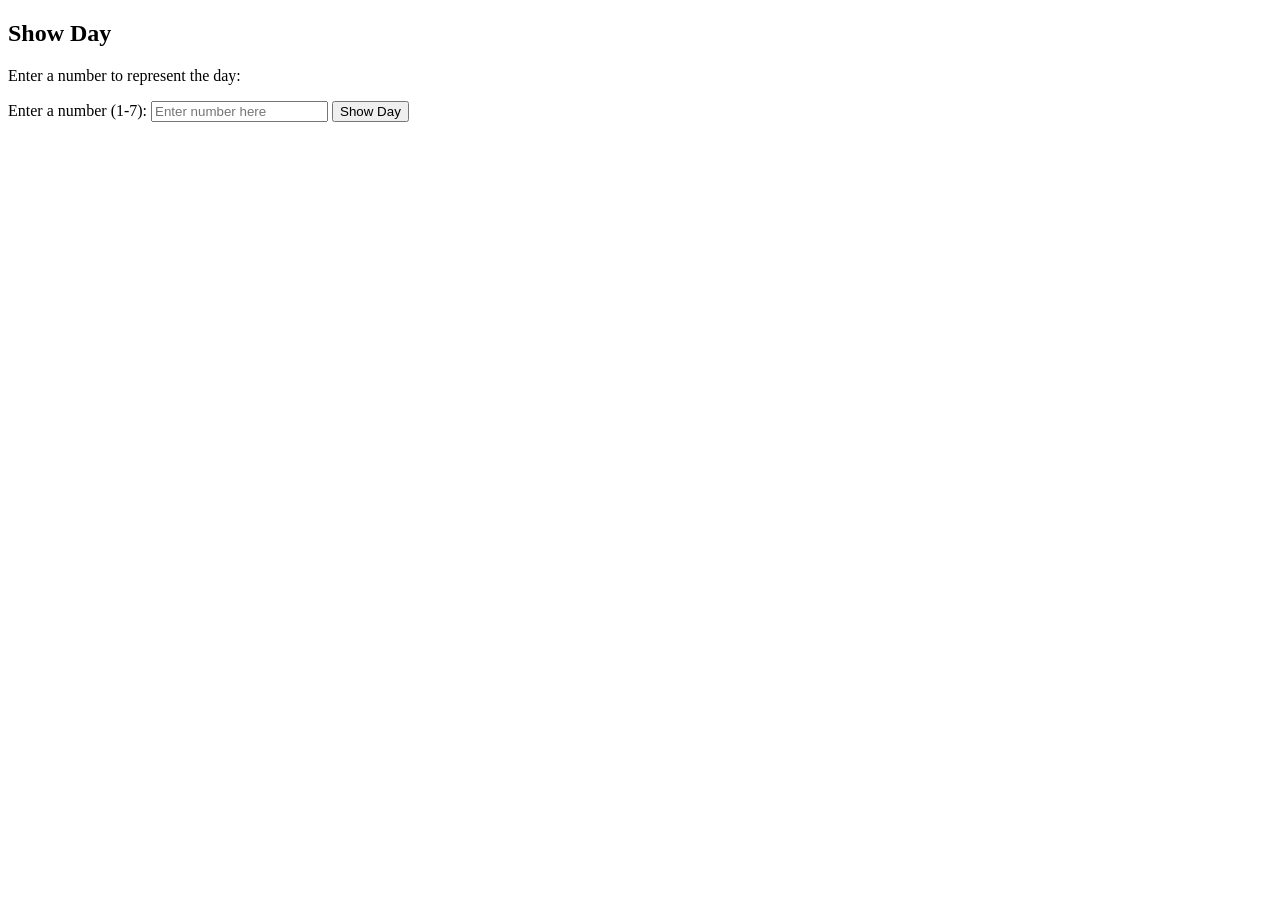
<file: week10/4.html>
<!DOCTYPE html>
<html lang="en">
<head>
  <meta charset="UTF-8">
  <meta name="viewport" content="width=device-width, initial-scale=1.0">
  <title>Show Day</title>
</head>
<body>
  <h2>Show Day</h2>
  <p>Enter a number to represent the day:</p>

  <!-- Input field for the user to enter a number -->
  <label for="dayInput">Enter a number (1-7):</label>
  <input type="number" id="dayInput" placeholder="Enter number here">
  <button onclick="showDay()">Show Day</button>

  <script>
    function showDay() {
      // Get the input value
      var dayNumber = parseInt(document.getElementById("dayInput").value);

      // Use switch case to determine the day
      var day;
      switch (dayNumber) {
        case 1:
          day = "Sunday";
          break;
        case 2:
          day = "Monday";
          break;
        case 3:
          day = "Tuesday";
          break;
        case 4:
          day = "Wednesday";
          break;
        case 5:
          day = "Thursday";
          break;
        case 6:
          day = "Friday";
          break;
        case 7:
          day = "Saturday";
          break;
        default:
          day = "Invalid";
      }

      // Show the day in an alert dialog
      alert("Day: " + day);
    }
  </script>
</body>
</html>
</file>
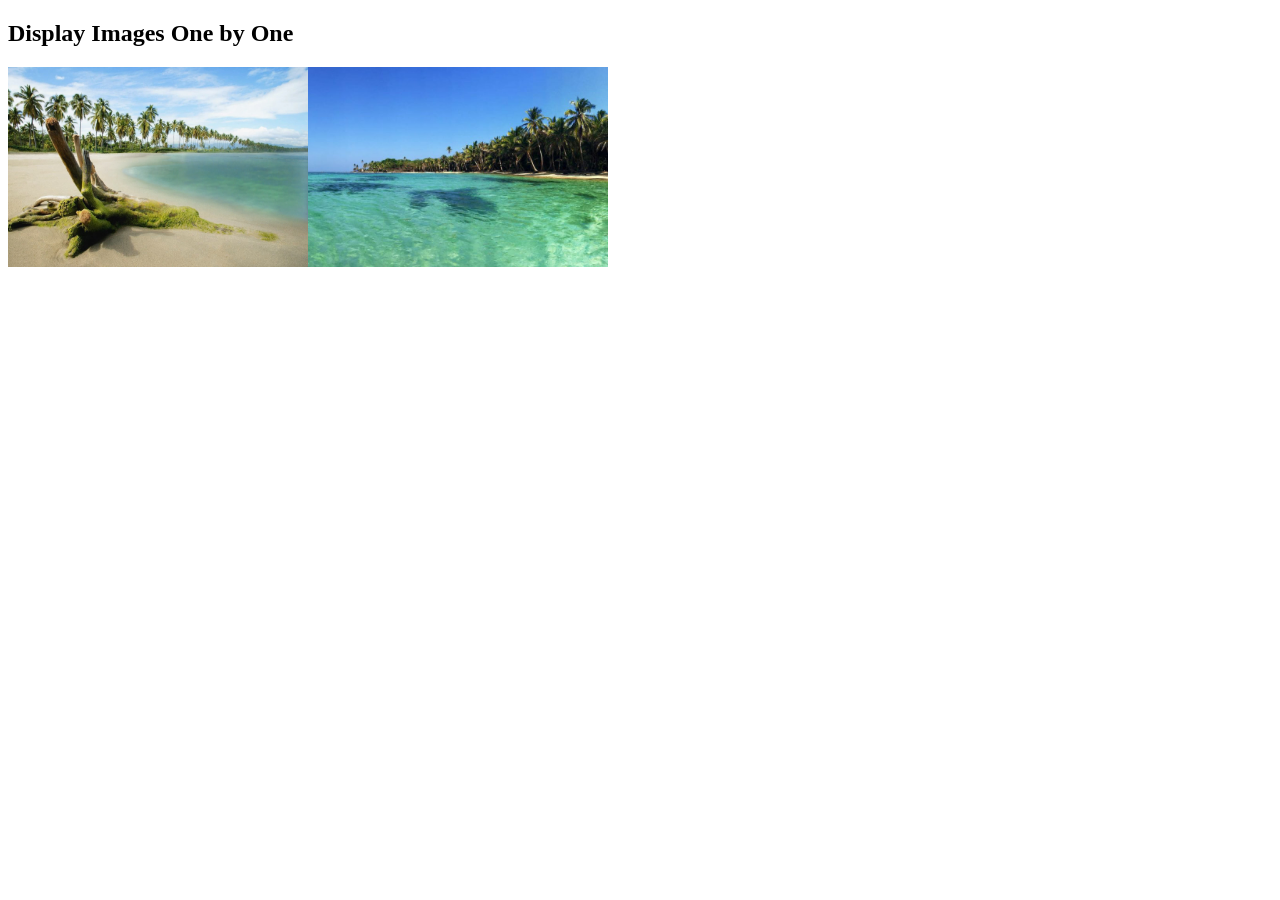
<file: week10/5.html>
<!DOCTYPE html>
<html lang="en">
<head>
  <meta charset="UTF-8">
  <meta name="viewport" content="width=device-width, initial-scale=1.0">
  <title>Display Images One by One</title>
</head>
<body>
  <h2>Display Images One by One</h2>

  <!-- Container for displaying images -->
  <div id="imageContainer"></div>

  <script>
    var images = [
      { src: "1.jpg", width: 300, height: 200 },
      { src: "2.jpg", width: 300, height: 200 },
      { src: "3.jpeg", width: 300, height: 200 },
      { src: "4.jpeg", width: 300, height: 200 }
    ];
    var currentIndex = 0;

    function displayNextImage() {
      var image = document.createElement("img");
      image.src = images[currentIndex].src;
      image.alt = "Image " + (currentIndex + 1);
      image.width = images[currentIndex].width;
      image.height = images[currentIndex].height;
      document.getElementById("imageContainer").appendChild(image);

      currentIndex++;
      if (currentIndex < images.length) {
        setTimeout(displayNextImage, 1000); // Display next image after 1000ms (1 second)
      }
    }

    // Start displaying images
    displayNextImage();
  </script>
</body>
</html>
</file>
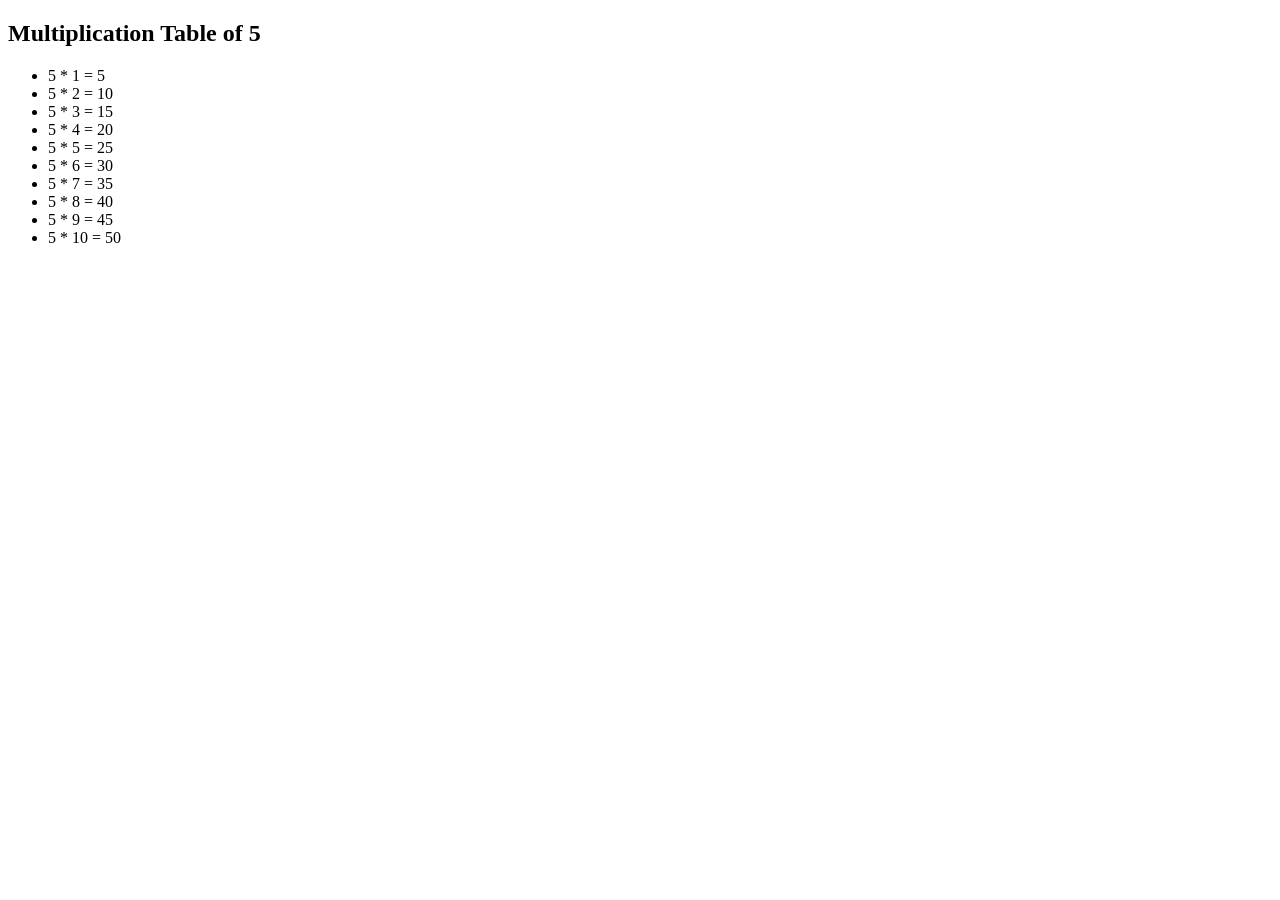
<file: week10/6.html>
<!DOCTYPE html>
<html lang="en">
<head>
  <meta charset="UTF-8">
  <meta name="viewport" content="width=device-width, initial-scale=1.0">
  <title>Multiplication Table of 5</title>
</head>
<body>
  <h2>Multiplication Table of 5</h2>
  <ul id="multiplicationList"></ul>

  <script>
    // Select the list element where the results will be displayed
    var multiplicationList = document.getElementById("multiplicationList");

    // Loop through numbers 1 to 10 and display the multiplication results
    for (var i = 1; i <= 10; i++) {
      var result = 5 * i;
      var listItem = document.createElement("li");
      listItem.textContent = "5 * " + i + " = " + result;
      multiplicationList.appendChild(listItem);
    }
  </script>
</body>
</html>
</file>
<file: htmlproject/styles.css>
/* styles.css */

/* Resetting default margin and padding */
* {
    margin: 0;
    padding: 0;
    box-sizing: border-box;
}

/* Navigation Bar Styles */
nav {
    background-color: #333;
    color: #fff;
    padding: 15px;
}

nav ul {
    list-style-type: none;
    margin: 0;
    padding: 0;
}

nav ul li {
    display: inline;
    margin-right: 20px;
}

nav ul li a {
    color: #fff;
    text-decoration: none;
}

/* Banner Styles */
.banner {
    background-image: url('banner7.jpg'); /* Replace 'banner.jpg' with your image */
    background-size: cover;
    height: 280px;
    text-align: center;
    color: #fff;
    padding-top: 50px; /* Adjust as needed */
}

.banner h1 {
    font-size: 36px;
    margin-bottom: 20px;
}

.banner p {
    font-size: 18px;
}

/* Main Content Styles */
.main-content {
    padding: 25px;
}

.main-content h2 {
    margin-bottom: 10px;
}

.main-content p {
    line-height: 1.5;
}

/* Footer Styles */
footer {
    background-color: lightcoral;
    color: #fff;
    text-align: center;
    padding: 10px;
}

footer p {
    font-size: 14px;
}
/* Dish Styles */
.dish {
    display: flex;
    margin-bottom: 20px;
}

.dish img {
    width: 200px; /* Adjust as needed */
    height: auto;
    margin-right: 20px; /* Space between image and text */
}

.dish-details {
    flex: 1; /* Allow the details to take up remaining space */
}

.dish-details h3 {
    margin-top: 0; /* Remove default margin */
}

.dish-details p {
    margin-top: 0; /* Remove default margin */
    line-height: 1.5; /* Improve readability */
}

.special-offers {
    display: flex;
    flex-wrap: wrap; /* Allow offers to wrap to next line */
}

.offer {
    display: flex;
    margin-bottom: 20px;
}

.offer img {
    width: 200px; /* Adjust as needed */
    height: 200px;
    margin-right: 20px; /* Space between image and text */
}

.offer-text {
    flex: 1; /* Allow text to take up remaining space */
}

.offer-text h3 {
    margin-top: 0; /* Remove default margin */
}

.offer-text p {
    margin-top: 0; /* Remove default margin */
    line-height: 1.5; /* Improve readability */
}


.about-section {
    display: flex;
    align-items: center;
}

.about-section img {
    width: 200px; /* Adjust as needed */
    height: 200px;
    margin-right: 20px; /* Space between image and text */
}

.about-text {
    flex: 1;
    text-align: left;
}
</file>
<file: htmlproject/styles2.css>
/* Main Content */
.main-content {
    max-width: 800px;
    margin:0%;
    padding: 20px;
}
nav {
    background-color: #333;
    color: #fff;
    padding: 15px;
}

nav ul {
    list-style-type: none;
    margin: 0;
    padding: 0;
}

nav ul li {
    display: inline;
    margin-right: 20px;
}

nav ul li a {
    color: #fff;
    text-decoration: none;
}

/* Headings */
h2, h3 {
    color: #333;
}

/* Paragraphs */
p {
    line-height: 1.6;
    margin-bottom:20px;
}

/* Footer */
footer {
    background-color: #f4f4f4;
    padding: 10px;
    
}

/* Footer Text */
footer p {
    margin: 0;
    font-size: 14px;
    color: #666;
}
footer {
    background-color: lightcoral;
    color: #fff;
    text-align: center;
    padding: 10px;
}

footer p {
    font-size: 14px;
}
.team-row {
    display: flex; /* Use flexbox for horizontal alignment */
    flex-wrap: wrap; /* Allow items to wrap to the next row */
    margin-bottom: 20px; /* Adjust spacing between rows */
}

.team-member {
    width: calc(100% / 3); /* Each team member takes up one-third of the row */
    text-align: center; /* Center align text */
}

.team-member img {
    width:200px;
    height:200px;
    max-width: 100%; /* Ensure images don't exceed their container width */
}

.team-member p {
    margin: 10px 0 0; /* Adjust spacing for text */
}
</file>
<file: htmlproject/styles4.css>
/* Body style */
body {
    font-family: Arial, sans-serif;
    margin: 0;
    padding: 0;
    background-color: #f8f8f8;
}

/* Navigation bar style */
nav {
    background-color: #333;
    color: #fff;
    padding: 10px;
}

nav ul {
    list-style-type: none;
    padding: 0;
}

nav ul li {
    display: inline;
    margin-right: 20px;
}

nav ul li a {
    color: #fff;
    text-decoration: none;
}

nav ul li a:hover {
    text-decoration: underline;
}

/* Main content style */
.main-content {
    max-width: 800px;
    margin: 20px auto;
    padding: 20px;
    background-color: #fff;
    border-radius: 5px;
    box-shadow: 0 0 10px rgba(0, 0, 0, 0.1);
}

.main-content h2 {
    color: #333;
}

.main-content p {
    color: #555;
    margin-bottom: 10px;
}

/* Footer style */
footer {
    background-color: #333;
    color: #fff;
    text-align: center;
    padding: 10px;
    position: fixed;
    bottom: 0;
    width: 100%;
}

footer p {
    margin: 0;
}
</file>
<file: htmlproject/styles3.css>
/* Reset CSS */
* {
    margin: 0;
    padding: 0;
    box-sizing: border-box;
}

/* Body Styles */
body {
    font-family: Arial, sans-serif;
    background-color: #f7f7f7;
}

/* Navigation Styles */
nav {
    background-color: #333;
    color: #fff;
    padding: 15px;
}

nav ul {
    list-style-type: none;
    margin: 0;
    padding: 0;
}

nav ul li {
    display: inline;
    margin-right: 20px;
}

nav ul li a {
    color: #fff;
    text-decoration: none;
}

/* Main Content Styles */
.main-content {
    max-width: 800px;
    margin: 20px auto;
    padding: 20px;
    background-color: #fff;
    border-radius: 10px;
    box-shadow: 0 0 10px rgba(0, 0, 0, 0.1);
}

.main-content h2 {
    text-align: center;
    margin-bottom: 20px;
}

/* Gallery Styles */
.gallery {
    display: flex;
    flex-wrap: wrap;
    justify-content: space-around;
}

.gallery-item {
    margin-bottom: 30px;
    text-align: center;
}

.gallery-item img {
    width: 200px;
    height: 200px;
    border-radius: 10px;
    box-shadow: 0 0 10px rgba(0, 0, 0, 0.1);
    transition: transform 0.3s ease-in-out;
}

.gallery-item img:hover {
    transform: scale(1.05);
}

.gallery-item p {
    margin-top: 10px;
    font-size: 16px;
    color: #333;
}

/* Footer Styles */
footer {
    background-color: #333;
    color: #fff;
    text-align: center;
    padding: 20px 0;
}
</file>
<file: htmlproject/styles1.css>
/* Basic styles */
nav {
    background-color: #333;
    color: #fff;
    padding: 15px;
}

nav ul {
    list-style-type: none;
    margin: 0;
    padding: 0;
}

nav ul li {
    display: inline;
    margin-right: 20px;
}

nav ul li a {
    color: #fff;
    text-decoration: none;
}
body {
    font-family: Arial, sans-serif;
    margin: 0;
    padding: 0;
}

.main-content {
    max-width: 800px; /* Adjust as needed */
    margin: 0 auto;
    padding: 20px;
}

h2 {
    text-align: center;
    margin-bottom: 20px;
}

.menu-category {
    margin-bottom: 30px;
}

h3 {
    font-size: 1.5rem;
    margin-bottom: 10px;
}

.menu-item {
    border-bottom: 1px solid #ccc;
    padding-bottom: 10px;
    margin-bottom: 10px;
}

.item-name {
    font-weight: bold;
}

.item-price {
    font-style: italic;
}

.item-description {
    color: #666;
}

/* Responsive styles */
@media (max-width: 600px) {
    .main-content {
        padding: 10px;
    }
}
/* Reset default browser styles */
body, h2, table {
    margin: 0;
    padding: 0;
}

/* Main Content styles */
.main-content {
    max-width: 800px;
    margin: 0 auto;
    padding: 20px;
}

h2 {
    text-align: center;
    margin-bottom: 20px;
}

/* Menu Table styles */
.menu-table {
    width: 100%;
    border-collapse: collapse;
    margin: 0 auto; /* Center the table */
}

.menu-table th {
    color: red; /* Change text color to blue */
    background-color: #f2f2f2;
    padding: 10px;
    text-align: left;
}

.menu-table td {
    border: 1px solid #ccc;
    padding: 10px;
    text-align: left;
}

.item-name {
    font-weight: bold;
}

.item-price {
    font-style: italic;
}

/* Add background color for alternating rows */
.menu-table tr:nth-child(even) {
    background-color: #f2f2f2;
}

/* Responsive styles */
@media (max-width: 600px) {
    .main-content {
        padding: 10px;
    }
}
body {
    background-image: url('mountain.jpeg'); /* Replace 'your-background-image.jpg' with the path to your desired background image */
    background-size: cover;
    background-position: center;
}
footer {
    background-color: lightcoral;
    color: #fff;
    text-align: center;
    padding: 10px;
}

footer p {
    font-size: 14px;
}
</file>
